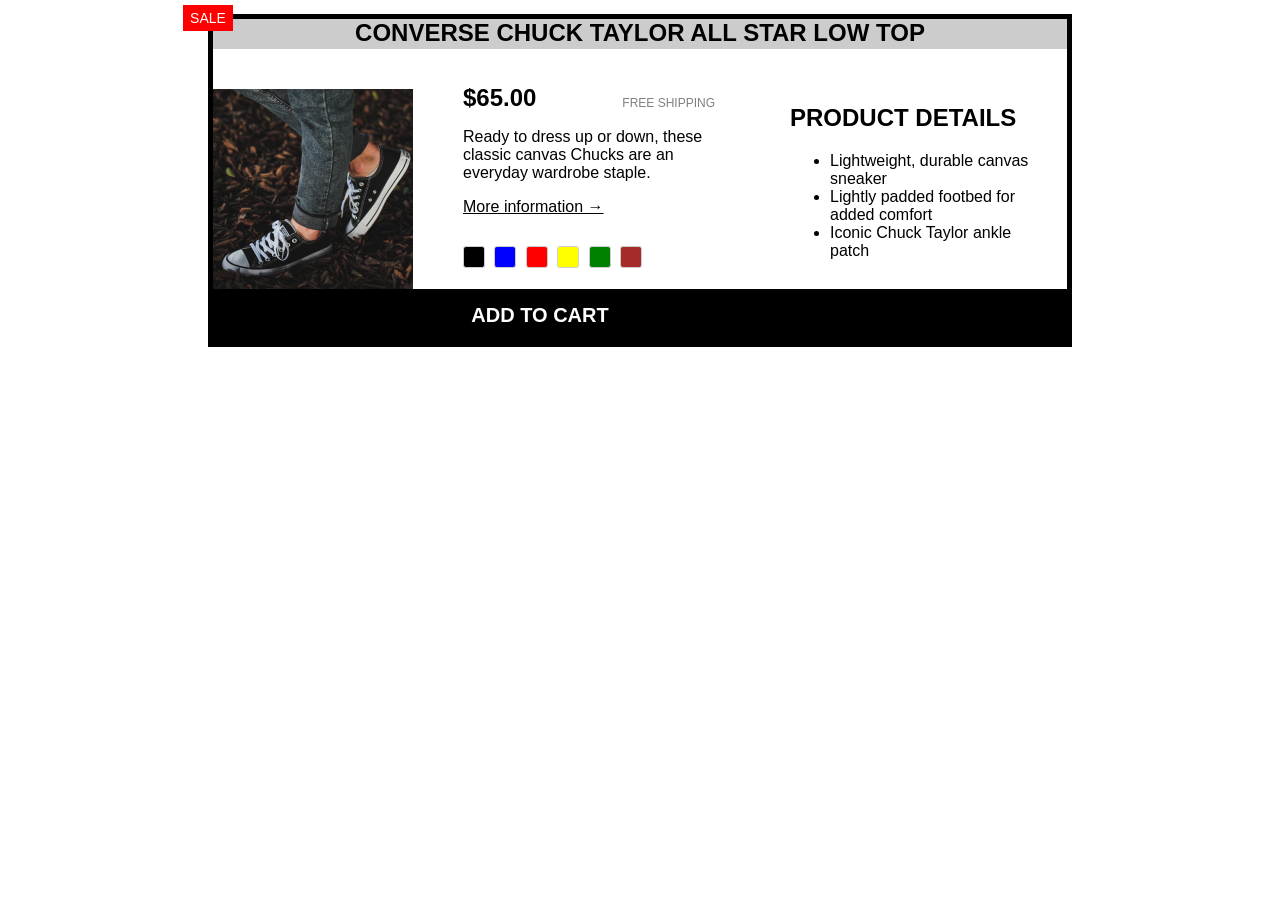
<file: index.html>
<!DOCTYPE html>
<html>
<head>
  <title>Converse Chuck Taylor Ad</title>
  <link rel="stylesheet" href="./index.css">
</head>
<body>
    <div class="sale">SALE</div>
    <div class="container">
        <div class="title">CONVERSE CHUCK TAYLOR ALL STAR LOW TOP</div>
        <div class="image">
            <img src="./IMG-20241010-WA0008.jpg" alt="Converse Chuck Taylor">
        </div>
        <div class="price-details">
            <h2 class="price">$65.00</h2>
            <p class="free-shipping">FREE SHIPPING</p>

            <p class="description">
                Ready to dress up or down, these classic canvas Chucks are an everyday wardrobe staple.
            </p>
            <nav class="more-info">
                <a href="#">More information &RightArrow;</a>
            </nav>
            
            <span style="background-color: black;"></span>
            <span style="background-color: blue;"></span>
            <span style="background-color: red;"></span>
            <span style="background-color: yellow;"></span>
            <span style="background-color: green;"></span>
            <span style="background-color: brown;"></span>
        </div>
      <div class="product-details">
        <h2>PRODUCT DETAILS</h2>
        <ul>
          <li>Lightweight, durable canvas sneaker</li>
          <li>Lightly padded footbed for added comfort</li>
          <li>Iconic Chuck Taylor ankle patch</li>
        </ul>
      </div>
    </div>

      <div class="footer">
        <a href="#" class="add-to-cart">ADD TO CART</a>
      </div>

</body>
</html>
</file>
<file: index.css>
body {
    font-family: Arial, sans-serif;
}

.container {
    /* text-align: center; */
    /* max-width: 800px; */
    margin: 0 200px;
    border: 5px solid black;
    display: grid;
    grid-template-columns: auto repeat(2, 1fr);
    grid-column-gap: 25px;
    grid-template-rows: 40px 200px 30px ;

    /* grid-template-rows: auto auto 1fr; */
    /* border-right: 00px; */
}

.title {
    font-weight:bolder;
  font-size: 24px;
  margin-bottom: 10px;
  grid-column-start: 1;
  grid-column-end: 4;
  background-color: #ccc;
  text-align: center;
}
.price-details span {
    display: inline-block;
    margin-bottom: 20px;
    width: 20px;
    height: 20px;
    margin-right: 5px;
    border: 1px solid #ccc;
    border-radius: 3px;
  }

  .more-info {
    margin-bottom: 30px;
  }
.more-info a{
    color: black;
}
.add-to-cart {
    font-weight:bolder;
    font-size: 20px;
    margin-bottom: 10px;
    /* padding: 8px ; */
    grid-column-start: 4;
    grid-column-end: 8;
    background-color: black;
    padding-right: 200px;
    text-decoration: none;
    color: white;
  }
  .footer{
    border-style: solid;
    border-width: 10px;
    margin-left: 200px;
    margin-right: 200px;
    text-align: center;
  background-color: black;

} 

.footer a {
  display: block;
}

.sale {
  font-size: 10px;
  background-color: red;
  color: white;
  padding: 5px;
  width: 40px;
  font-size: 14px;
  position: relative;
  top: -3px;
  text-align: center ;
  margin-left: 175px;
  margin-bottom: -20px;
}
  .image img {
    width: 200px;
    height: 200px;
    margin-top: 30px;
}
.price {
    display: inline;
}

.price-details, .product-details {
    margin: 25px 25px;
}
.free-shipping {
  font-size: 12px;
  color: gray;
  float:right;
  /* margin-bottom: 20px; */
}
  
  /* .details {
    width: 50%;
    padding: 20px;
    box-sizing: border-box;
  } */
  
  
  
  /* .price {
    font-size: 24px;
    margin-bottom: 10px;
  }
  
  
  .description {
    margin-bottom: 20px;
  }
  
  
  .product-details ul {
    /* list-style-type: none; 
    padding: 0;
  }
  
  .product-details li {
    margin-bottom: 10px;
  } */
  
  /* .footer{
    background-color: black;
  } */
</file>
<file: cssgridproject.css>
body {
    font-family: Arial, sans-serif;
}

.container {
    /* text-align: center; */
    /* max-width: 800px; */
    margin: 0 200px;
    border: 5px solid black;
    display: grid;
    grid-template-columns: auto repeat(2, 1fr);
    grid-column-gap: 25px;
    grid-template-rows: 40px 200px 30px ;

    /* grid-template-rows: auto auto 1fr; */
    /* border-right: 00px; */
}

.title {
    font-weight:bolder;
  font-size: 24px;
  margin-bottom: 10px;
  grid-column-start: 1;
  grid-column-end: 4;
  background-color: #ccc;
  text-align: center;
}
.price-details span {
    display: inline-block;
    margin-bottom: 20px;
    width: 20px;
    height: 20px;
    margin-right: 5px;
    border: 1px solid #ccc;
    border-radius: 3px;
  }

  .more-info {
    margin-bottom: 30px;
  }
.more-info a{
    color: black;
}
.add-to-cart {
    font-weight:bolder;
    font-size: 20px;
    margin-bottom: 10px;
    /* padding: 8px ; */
    grid-column-start: 4;
    grid-column-end: 8;
    background-color: black;
    padding-right: 200px;
    text-decoration: none;
    color: white;
  }
  .footer{
    border-style: solid;
    border-width: 10px;
    margin-left: 200px;
    margin-right: 200px;
    text-align: center;
  background-color: black;

} 

.footer a {
  display: block;
}

.sale {
  font-size: 10px;
  background-color: red;
  color: white;
  padding: 5px;
  width: 40px;
  font-size: 14px;
  position: relative;
  top: -3px;
  text-align: center ;
  margin-left: 175px;
  margin-bottom: -20px;
}
  .image img {
    width: 200px;
    height: 200px;
    margin-top: 30px;
}
.price {
    display: inline;
}

.price-details, .product-details {
    margin: 25px 25px;
}
.free-shipping {
  font-size: 12px;
  color: gray;
  float:right;
  /* margin-bottom: 20px; */
}
  
  /* .details {
    width: 50%;
    padding: 20px;
    box-sizing: border-box;
  } */
  
  
  
  /* .price {
    font-size: 24px;
    margin-bottom: 10px;
  }
  
  
  .description {
    margin-bottom: 20px;
  }
  
  
  .product-details ul {
    /* list-style-type: none; 
    padding: 0;
  }
  
  .product-details li {
    margin-bottom: 10px;
  } */
  
  /* .footer{
    background-color: black;
  } */
</file>
